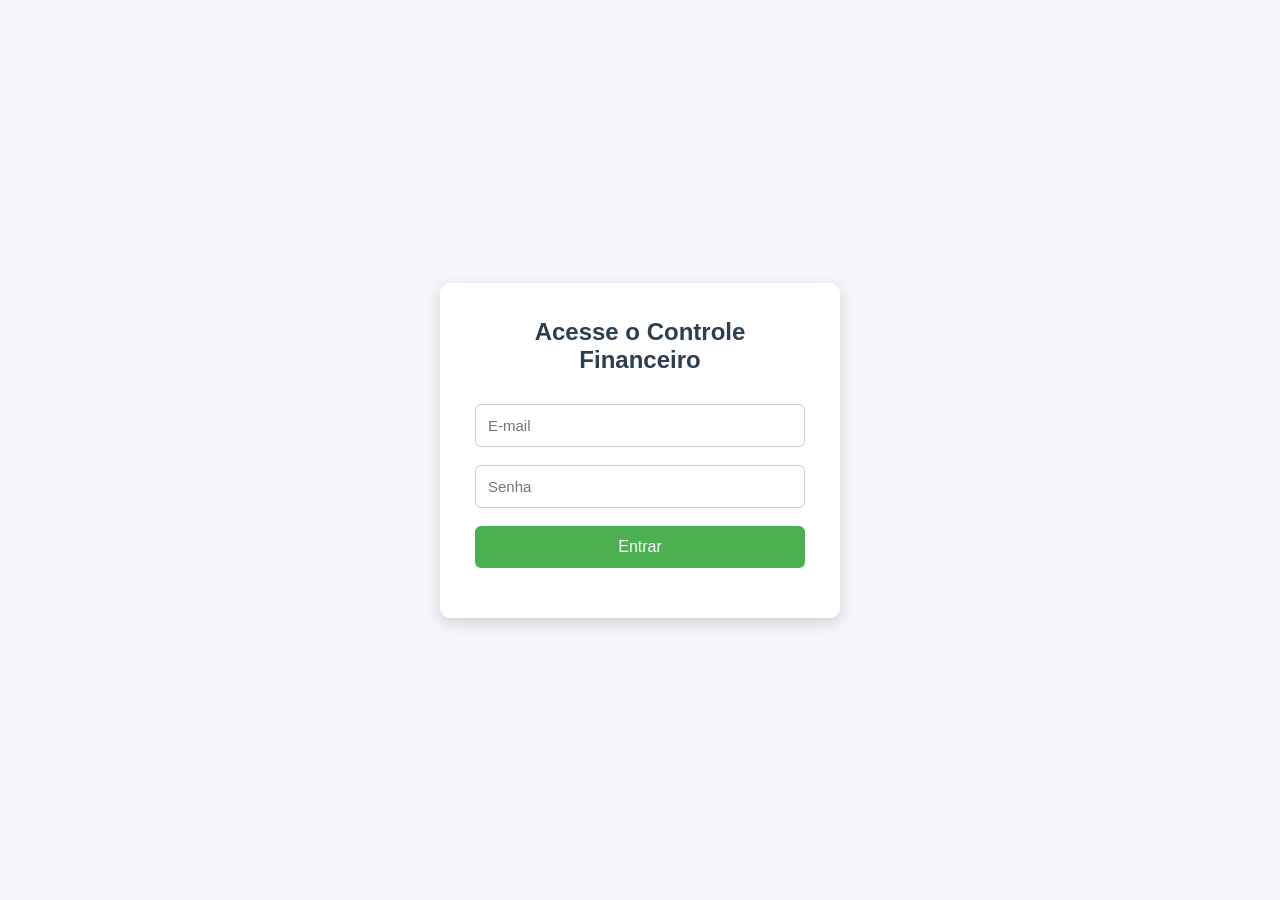
<file: src/main/resources/static/login.html>
<!DOCTYPE html>
<html lang="pt-BR">
<head>
    <meta charset="UTF-8">
    <title>Login - Controle Financeiro</title>

    <link rel="stylesheet" href="css/login.css">
</head>
<body>
    <div class="login-container">
        <h2>Acesse o Controle Financeiro</h2>

        <input
                type="email"
                id="email"
                placeholder="E-mail">
        <input
                type="password"
                id="senha"
                placeholder="Senha">

        <button onclick="login()">Entrar</button>

        <div id="mensagemErro"></div>

    </div>

<script src="js/login.js"></script>

</body>
</html>
</file>
<file: src/main/resources/static/css/login.css>
* {
    margin: 0;
    padding: 0;
    box-sizing: border-box;
    font-family: Arial, Helvetica, sans-serif;
}

body {
    background: #f4f6f9;
    display: flex;
    justify-content: center;
    align-items: center;
    height: 100vh;
}

.login-container {
    width: 400px;
    background: white;
    padding: 35px;
    border-radius: 10px;
    box-shadow: 0 5px 15px rgba(0,0,0,0.15);
}

.login-container h2 {
    text-align: center;
    margin-bottom: 30px;
    color: #2c3e50;
}

.login-container input {
    width: 100%;
    padding: 12px;
    margin-bottom: 18px;
    border: 1px solid #ccc;
    border-radius: 6px;
    font-size: 15px;
}

.login-container input:focus {
    outline: none;
    border-color: #4CAF50;
}

.login-container button {
    width: 100%;
    padding: 12px;
    background: #4CAF50;
    color: white;
    border: none;
    border-radius: 6px;
    font-size: 16px;
    cursor: pointer;
    transition: 0.3s;
}

.login-container button:hover {
    background: #45a049;
}

#mensagemErro {
    color: #d32f2f;
    margin-top: 15px;
    text-align: center;
    font-size: 14px;
}
</file>
